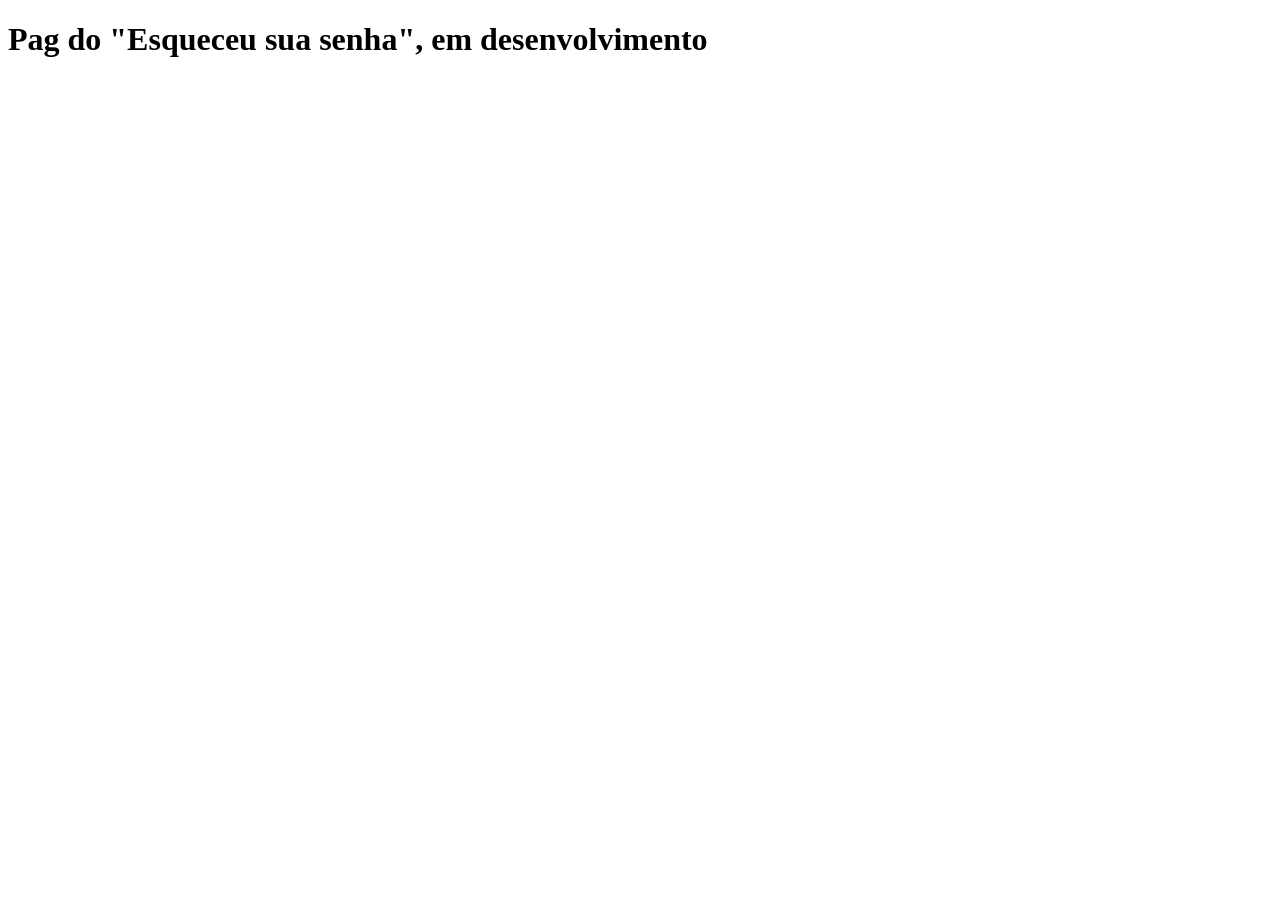
<file: esqueceu_senha.html>
<!DOCTYPE html>
<html lang="pt">
<head>
    <meta charset="UTF-8">
    <meta name="viewport" content="width=device-width, initial-scale=1.0">
    <title>Document</title>
</head>
<body>
    <h1>Pag do "Esqueceu sua senha", em desenvolvimento</h1>
</body>
</html>
</file>
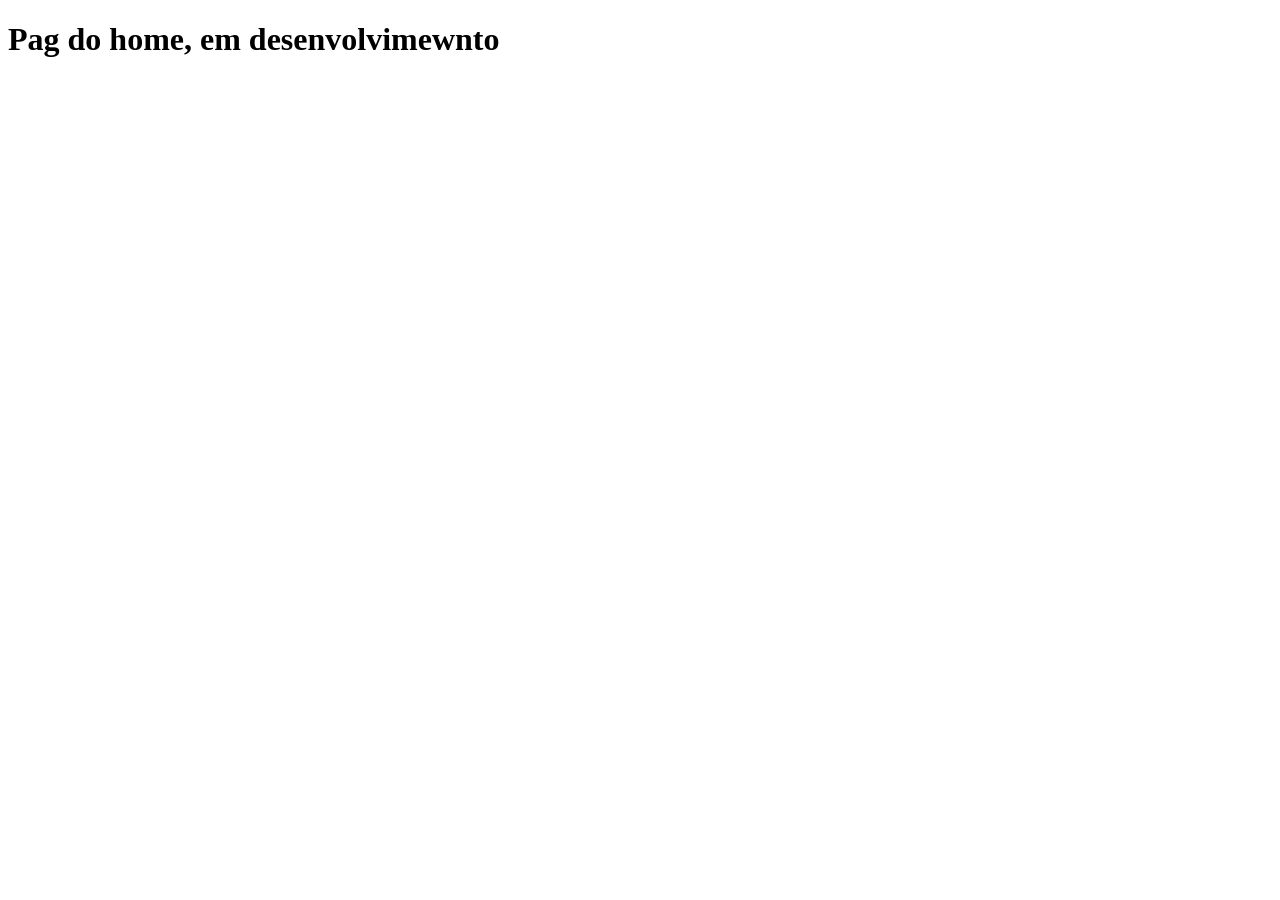
<file: home.html>
<!DOCTYPE html>
<html lang="pt">
<head>
    <meta charset="UTF-8">
    <meta name="viewport" content="width=device-width, initial-scale=1.0">
    <title>Document</title>
</head>
<body>
    <h1>Pag do home, em desenvolvimewnto</h1>
</body>
</html>
</file>
